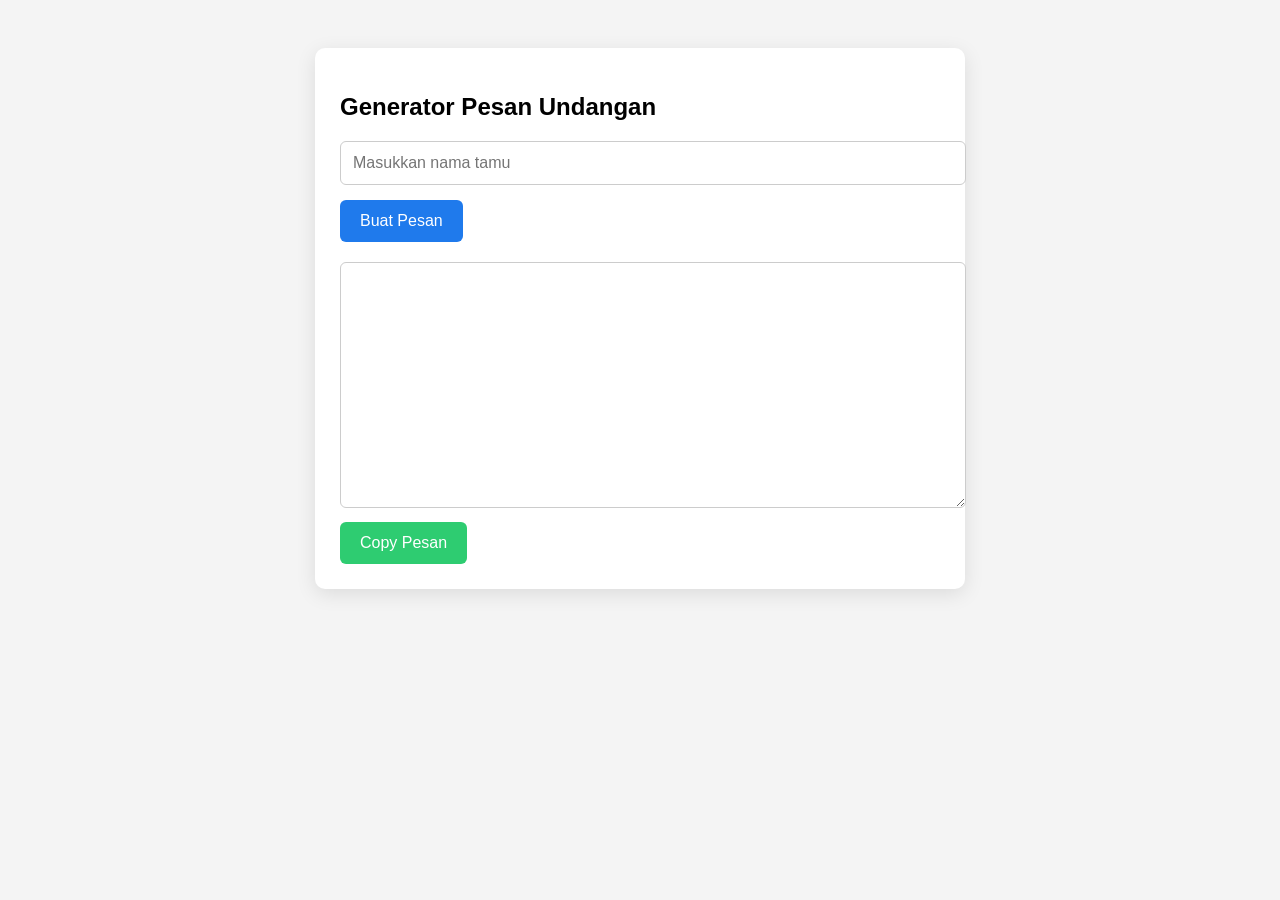
<file: generator.html>
<!DOCTYPE html>
<html lang="id">
<head>
<meta charset="UTF-8">
<title>Generator Undangan</title>

<style>
body{
font-family: Arial;
background:#f4f4f4;
padding:40px;
}

.container{
max-width:600px;
margin:auto;
background:white;
padding:25px;
border-radius:10px;
box-shadow:0 5px 20px rgba(0,0,0,0.1);
}

h2{
margin-bottom:20px;
}

input{
width:100%;
padding:12px;
font-size:16px;
border:1px solid #ccc;
border-radius:6px;
margin-bottom:15px;
}

button{
padding:12px 20px;
font-size:16px;
background:#1f7aec;
color:white;
border:none;
border-radius:6px;
cursor:pointer;
}

textarea{
width:100%;
margin-top:20px;
height:220px;
padding:12px;
border:1px solid #ccc;
border-radius:6px;
font-size:15px;
}

.copy{
margin-top:10px;
background:#2ecc71;
}
</style>
</head>

<body>

<div class="container">

<h2>Generator Pesan Undangan</h2>

<input type="text" id="nama" placeholder="Masukkan nama tamu">

<button onclick="generate()">Buat Pesan</button>

<textarea id="hasil"></textarea>

<button class="copy" onclick="copyText()">Copy Pesan</button>

</div>

<script>

function generate(){

let nama = document.getElementById("nama").value.trim()

let namaUrl = nama.replace(/ /g,"%20")

let link = "https://hendro-nadya.online/?to=" + namaUrl

let pesan =
`Assalamu’alaikum Warahmatullahi Wabarakatuh.

Dengan segala kerendahan hati dan tanpa mengurangi rasa hormat, perkenankan kami mengundang Bapak/Ibu/Saudara/i untuk menghadiri acara pernikahan kami:

💍 Muhammad Hendro, S.T
&
💍 Nadya Maharani, S.Pd

yang insyaAllah akan dilaksanakan pada:

🗓 Sabtu, 4 April 2026

Merupakan suatu kehormatan dan kebahagiaan bagi kami apabila Bapak/Ibu/Saudara/i berkenan hadir serta memberikan doa restu kepada kami.

Untuk informasi lengkap mengenai waktu dan lokasi acara, silakan membuka undangan digital melalui tautan berikut:

🔗 ${link}

Besar harapan kami untuk dapat berbagi kebahagiaan pada momen yang berbahagia ini bersama Bapak/Ibu/Saudara/i.

Atas perhatian dan doa restunya, kami ucapkan terima kasih.

Wassalamu’alaikum Warahmatullahi Wabarakatuh.

Hormat kami,

Hendro & Nadya`

document.getElementById("hasil").value = pesan

}

function copyText(){

let text = document.getElementById("hasil")

text.select()

document.execCommand("copy")

alert("Pesan berhasil disalin")

}

</script>

</body>
</html>
</file>
